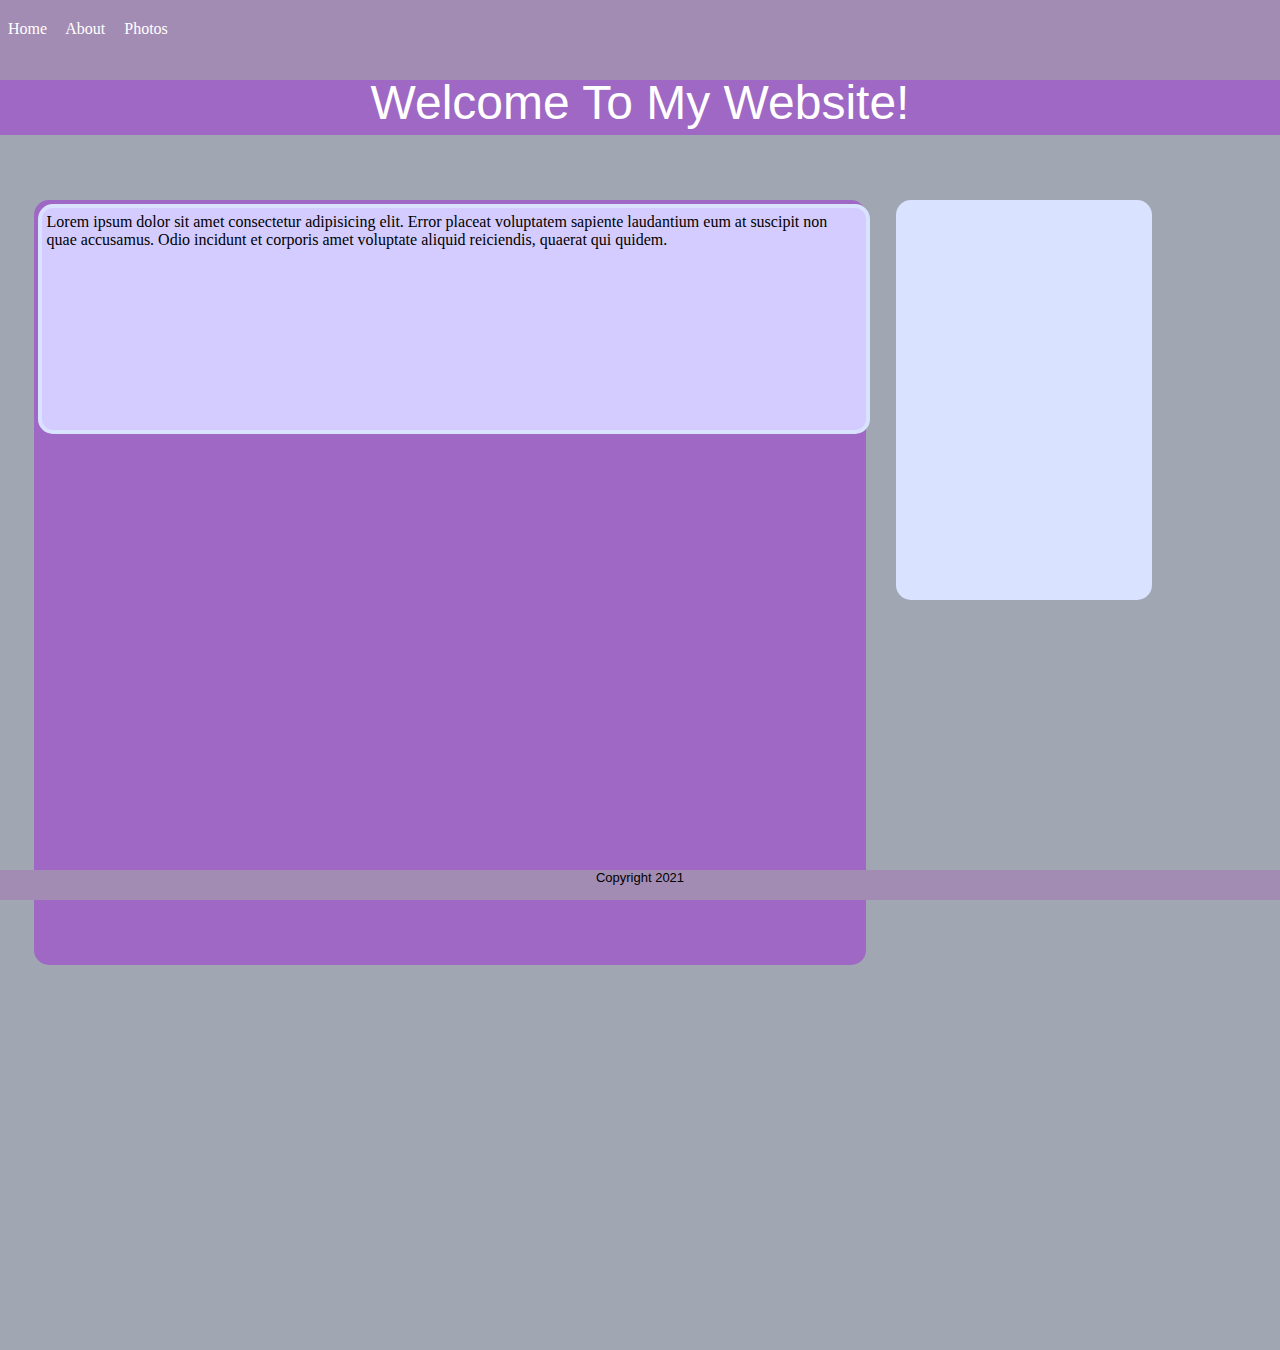
<file: index.html>
<!DOCTYPE html>
<html lang="en">
<head>
    <meta charset="UTF-8">
    <meta http-equiv="X-UA-Compatible" content="IE=edge">
    <meta name="viewport" content="width=device-width, initial-scale=1.0">
    <title>Gracie's Website</title>
<link rel = "stylesheet" href="style.css">
</head>
<body>
    <header>Welcome To My Website!</header>
    <nav><a href="index.html">Home</a>
        <a href="about.html">About</a>
        <a href="photos.html">Photos</a>
    </nav>
    <div class="wrapper">
        <div class="articles">
            <article>
                Lorem ipsum dolor sit amet consectetur adipisicing elit. Error placeat voluptatem sapiente laudantium eum at suscipit non quae accusamus. Odio incidunt et corporis amet voluptate aliquid reiciendis, quaerat qui quidem.

            </article>
        </div>
        <aside></aside>



    </div>
    <footer>Copyright 2021</footer>
</body>
</html>
</file>
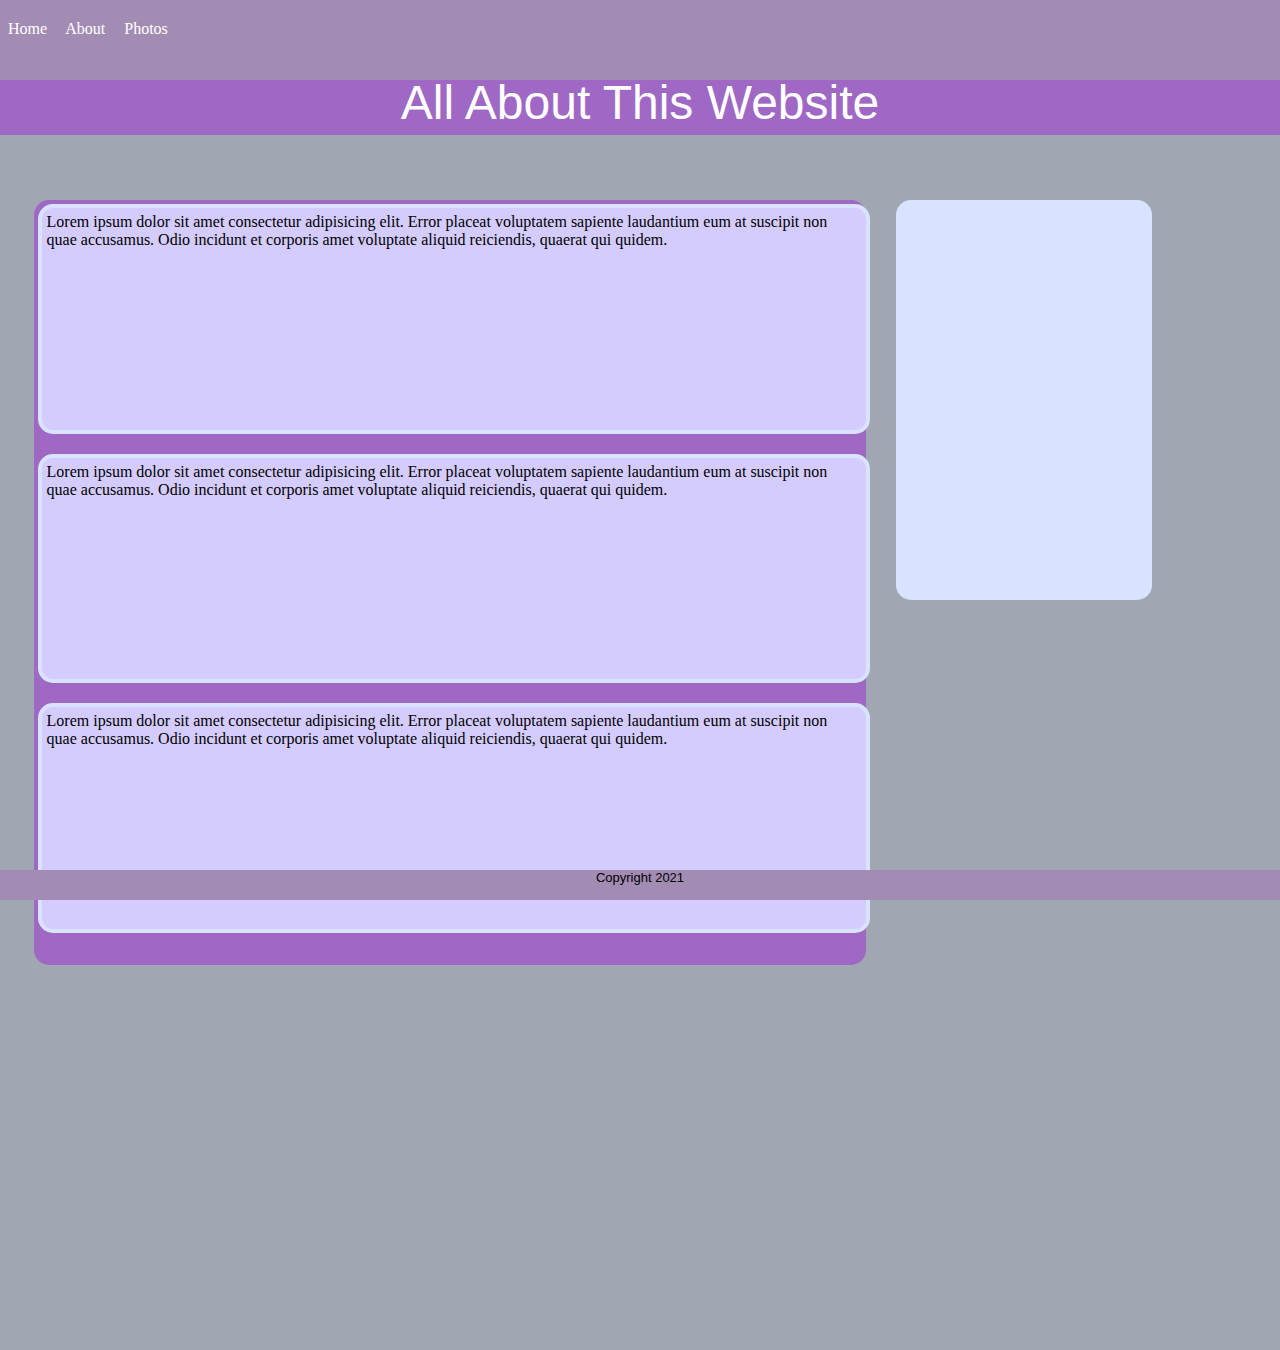
<file: about.html>
<!DOCTYPE html>
<html lang="en">
<head>
    <meta charset="UTF-8">
    <meta http-equiv="X-UA-Compatible" content="IE=edge">
    <meta name="viewport" content="width=device-width, initial-scale=1.0">
    <title> Gracie's Website</title>
<link rel = "stylesheet" href="style.css">
</head>
<body>
    <header>All About This Website</header>
    <nav><a href="index.html">Home</a>
        <a href="about.html">About</a>
        <a href="photos.html">Photos</a>
    </nav>
    <div class="wrapper">
        <div class="articles">
            <article>
                Lorem ipsum dolor sit amet consectetur adipisicing elit. Error placeat voluptatem sapiente laudantium eum at suscipit non quae accusamus. Odio incidunt et corporis amet voluptate aliquid reiciendis, quaerat qui quidem.
            </article>

            <article>
                Lorem ipsum dolor sit amet consectetur adipisicing elit. Error placeat voluptatem sapiente laudantium eum at suscipit non quae accusamus. Odio incidunt et corporis amet voluptate aliquid reiciendis, quaerat qui quidem.
            </article>

            <article>
                Lorem ipsum dolor sit amet consectetur adipisicing elit. Error placeat voluptatem sapiente laudantium eum at suscipit non quae accusamus. Odio incidunt et corporis amet voluptate aliquid reiciendis, quaerat qui quidem.
            </article>
        </div>

        <aside>

        </aside>

    </div>
    <footer>Copyright 2021</footer>

</body>
</html>
</file>
<file: style.css>
* {
    margin: 0;
  }
  
  html {
    height: 150%;
    background-color: #A1A6B3;
  }
  .wrapper {
    box-sizing: border-box;
    padding-top: 30px;
    padding-left: 8px;
  }
  
  nav {
    height: 80px;
    width: 100%;
    position: fixed;
    top: 0;
    left: 0;
    background-color: #A38CB3;
    color: white;
    box-sizing: border-box;
    padding: 20px 8px;
    z-index: 2;
  }
  
  h1,
  h2,
  h3,
  h4,
  h5,
  h6,
  p {
    margin-bottom: 16px;
    color: white;
  }
  
  a {
    color: white;
    text-decoration: none;
    margin-right: 15px;
  }
  
  header {
    position: relative;
    top: 65px;
    width: 100%;
    height: 60px;
    background-color: #9E68C4;
    border: 3px solid #A38CB3
    margin-top: 10px;
    color: White;
    text-align: center;
    font-family: 'Franklin Gothic Medium', 'Arial Narrow', Arial, sans-serif;
    font-size: 3em;
    padding-top: 10px;
  }
  
  article {
    width: 100%;
    height: 30%;
    background-color: #D4CCFF;
    border: 4px solid #D9E3FF;
    position: relative;
    top: 4px;
    left: 4px;
    border-radius: 15px;
    padding: 5px;
    box-sizing: border-box;
    margin-bottom: 20px;
  }
  
  aside {
    width: 20%;
    height: 400px;
    background-color:#D9E3FF;
    position: absolute;
    left: 70%;
    top: 200px;
    box-shadow: 10px;
    border-radius: 15px;
    border-color: #D4CCFF;
  }
  
  footer {
    width: 100%;
    height: 30px;
    background-color: #A38CB3;
    position: fixed;
    bottom: 0px;
    text-align: center;
    font-family: 'Franklin Gothic Medium', 'Arial Narrow', Arial, sans-serif;
    font-size: small;
  }
  
  .articles {
    width: 65%;
    height: 85%;
    background-color: #9E68C4;
    margin-left: 2%;
    border-radius: 15px;
    position: absolute;
    top: 200px;
  }
</file>
